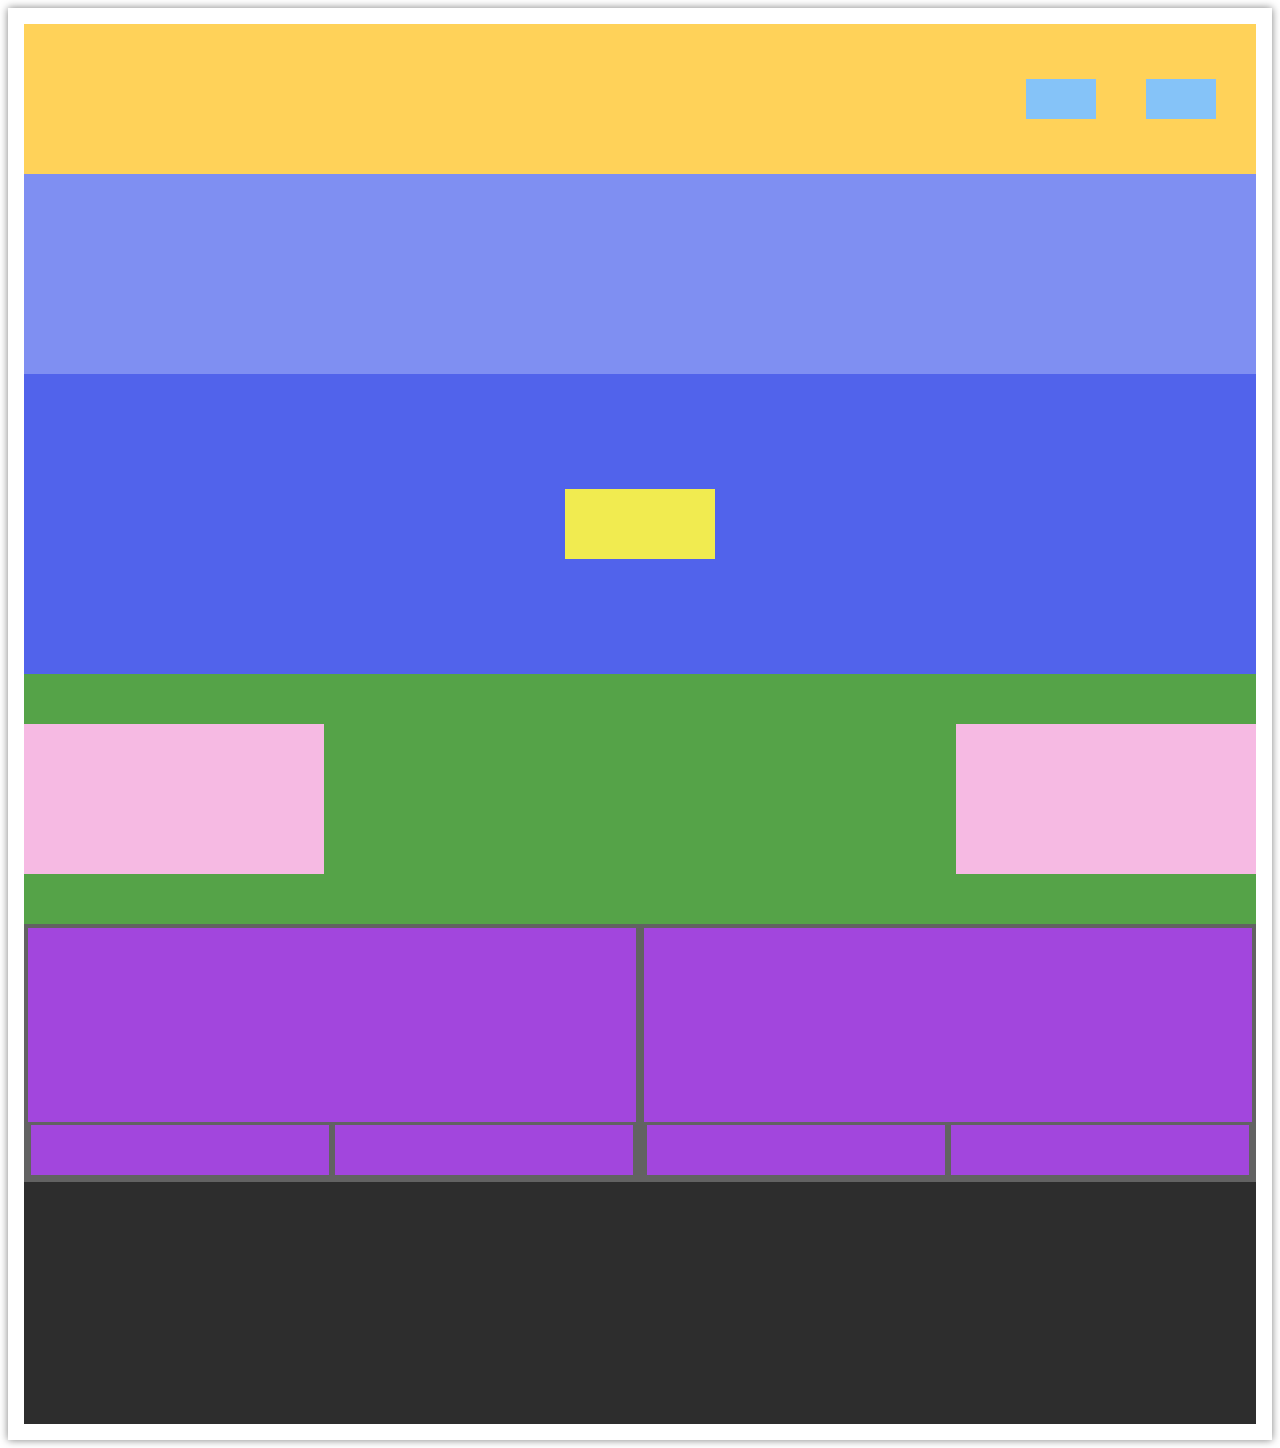
<file: actividadFlex/index.html>
<!DOCTYPE html>
<html lang="es">
<head>
	<meta charset="UTF-8">
	<title>FlexBox</title>
	<link rel="stylesheet" href="css/style.css">
</head>
<body>

	<div class="container">
		<div class="container1">
			<div class="cuadritos"></div>
			<div class="cuadritos"></div>
		</div>
		<div class="container2">
			
		</div>
		<div class="container3">
			<div class="caja"></div>
		</div>
		<div class="container4">
			<div class="otracaja"></div>
			<div class="otracaja"></div>
		</div>
		<div class="container5">
			<div class="box">
				<div class="box2"></div>
				<div class="box2"></div>
			</div>
			<div class="box">
				<div class="box2"></div>
				<div class="box2"></div>
			</div>
		</div>
		<div class="container6">
		</div>
	</div>	
	
</body>
</html>
</file>
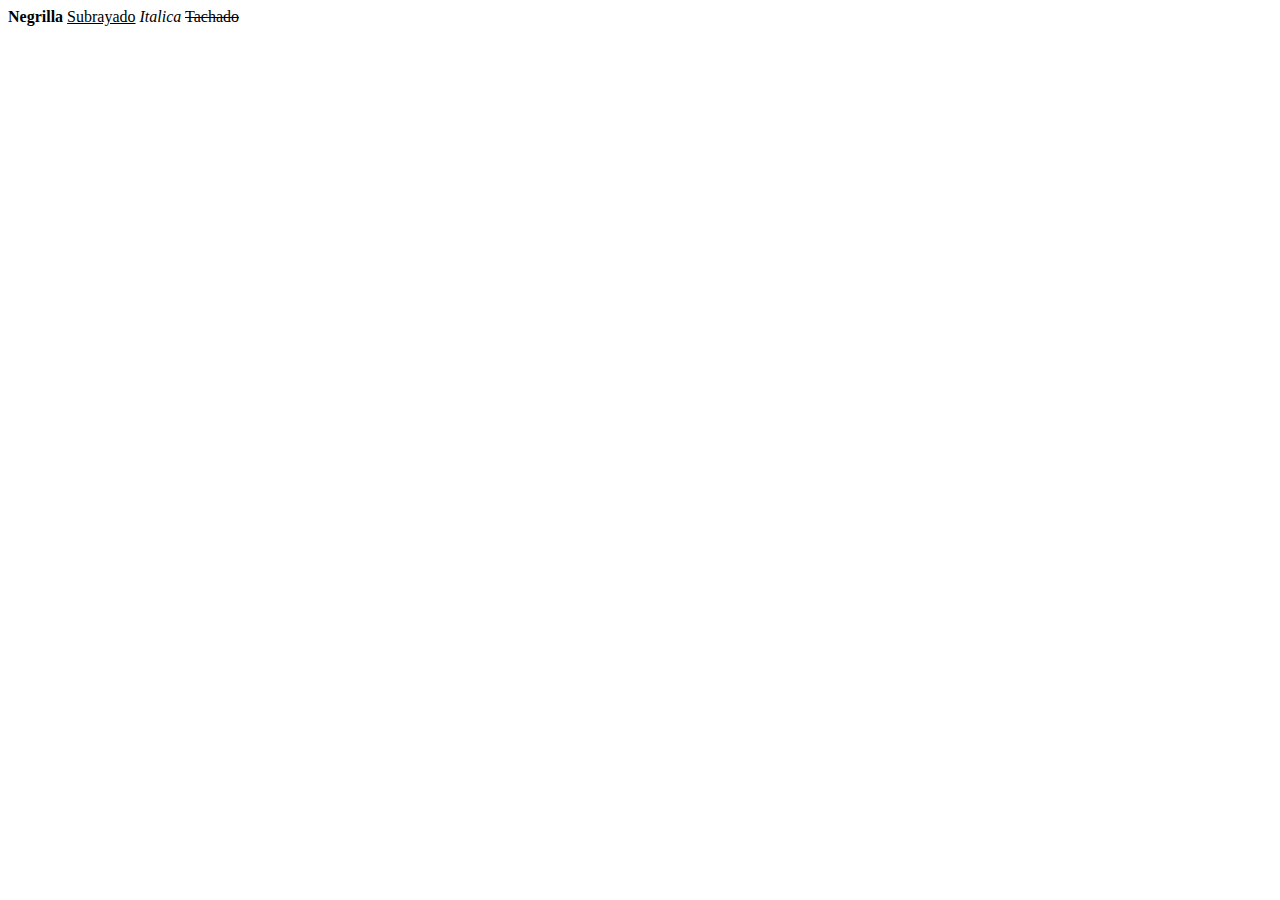
<file: clase4/index.html>
<!DOCTYPE html>
<html lang="es">
<head>
	<meta charset="UTF-8">
	<title>Intro Html</title>
</head>
<body>
	<b>Negrilla</b>
	<u>Subrayado</u>
	<i>Italica</i>
	<s>Tachado</s>
	<marquee behavior="" direction="right"></marquee>
</body>
</html>
</file>
<file: actividadFlex/css/style.css>
.container{
	margin:0 auto;
	padding: 1em;
	box-shadow: 0 0 .5em rgba(0,0,0,.5)
}
.container1{
	display: flex;
	background-color: #FFD259;
	width:100%;
	height: 150px;
	justify-content: flex-end;
	align-items: center;
}
.cuadritos{
	
	background-color: #85C3F8;
	height: 40px;
	width: 70px;
	margin:10px;
	margin-right: 40px;

	
}
.container2{
	
	background-color: #7F8FF2;
	width:100%;
	height: 200px;
	
}
.container3{
	display: flex;
	background-color: #5163EB;
	width:100%;
	height: 300px;
	justify-content: center;
	align-items: center;
	
}
.caja{
	
	background-color: #F1EB50;
	width:150px;
	height: 70px;
	
}
.container4{
	display: flex;
	background-color: #55A348;
	width:100%;
	height: 250px;
	justify-content: space-between;
	align-items: center;
	
}
.otracaja{
	
	background-color: #F6BAE3;
	width:300px;
	height: 150px;
	
}
.container4{
	display: flex;
	background-color: #55A348;
	width:100%;
	height: 250px;
	justify-content: space-between;
	align-items: center;
	
}
.container5{
	display: flex;
	width:100%;
	height: 250px;	
}
.box{
	display: flex;
	background-color: #A246DD;
	width:100%;
	height: 100%;
	border: #626262 .3em solid ;
	align-items:  flex-end;
	
}
.box2{
	
	background-color: #A246DD;
	width:100%;
	height: 20%;
	border: #626262 .2em solid ;
	
}
.container6{
	display: flex;
	background-color:#2D2D2D;
	width:100%;
	height: 250px;
	justify-content: space-between;
	align-items: center;
	
}
</file>
